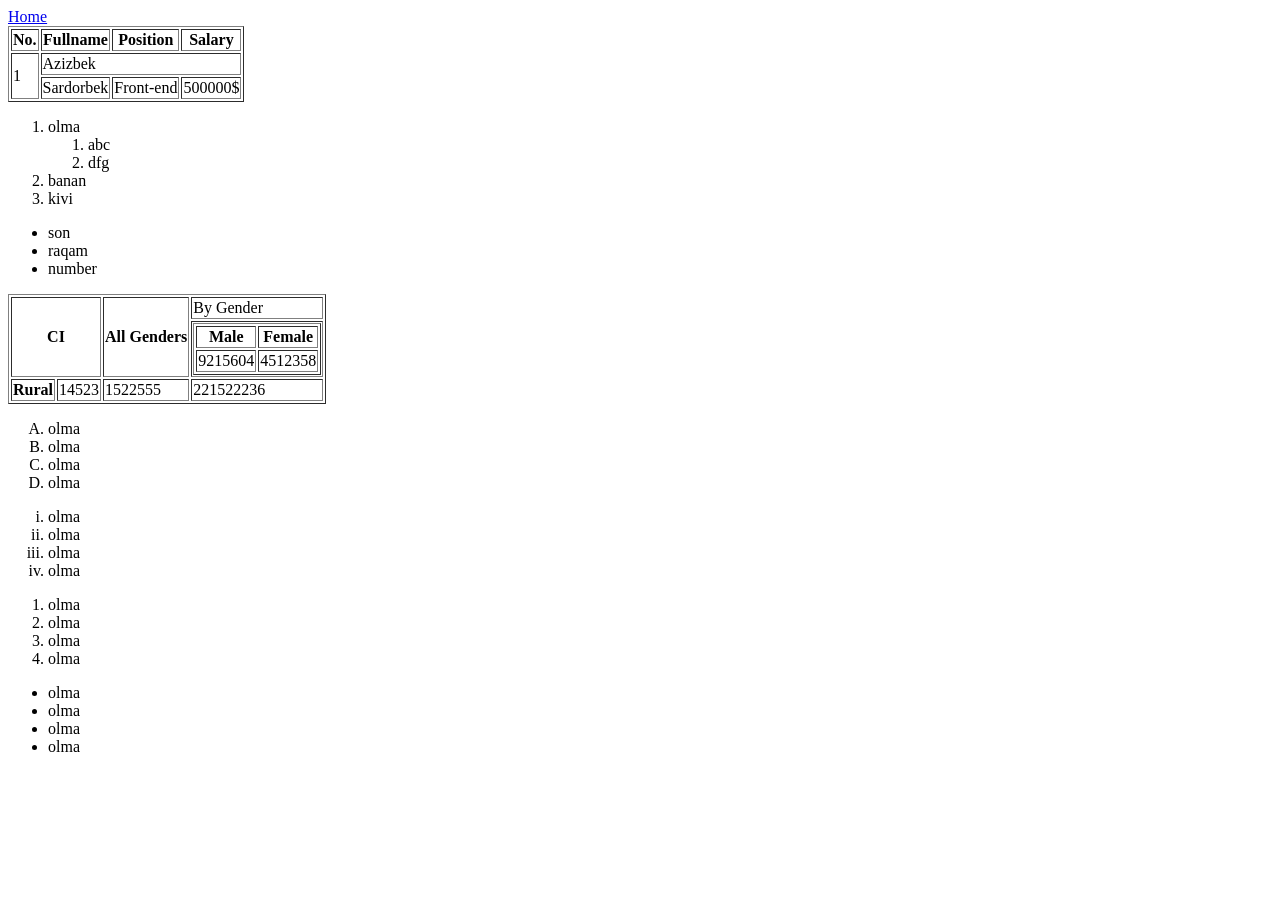
<file: 3-dars.html>
<!DOCTYPE html>
<html lang="en">
<head>
    <meta charset="UTF-8">
    <meta http-equiv="X-UA-Compatible" content="IE=edge">
    <meta name="viewport" content="width=device-width, initial-scale=1.0">
    <title>Document</title>
</head>
<body>
    <a href='/home.html'>Home</a>
   <table border='1px'>
       <tr>
           <th>No.</th>
           <th>Fullname</th>
           <th>Position</th>
           <th>Salary</th>
       </tr>
<tr>
    <td rowspan='2'>1</td>
    <td colspan ='3'>Azizbek</td>
    <!-- <td>Front-end</td>
    <td>500000$</td> -->
</tr>

<tr>
   
    <td>Sardorbek</td>
    <td>Front-end</td>
    <td>500000$</td>

</tr>

   </table> 

<ol>
    <li>olma
        <ol>
    <li>abc</li>
    <li>dfg</li>

        </ol>
    </li>
    <li>banan</li>
    <li>kivi</li>
</ol>

<ul>
    <li>son</li>
    <li>raqam</li>
    <li>number</li>

</ul>

<table border='1px'>
    <tr >
        <th rowspan='2' colspan='2'>CI</th>
        <th rowspan='2'>All Genders</th>
        <td colspan='2'>By Gender </td>
    </tr>
    <tr>
          <td colspan='2'> 
        <table border='1px'>
            <tr>
                <th>Male</th>
                <th>Female</th>
            </tr>

                <tr>
                    <td>9215604</td>
                    <td>4512358</td>

                </tr>
            </table>
       </td>
    </tr>
    <tr>
    <th>Rural</th>
    <td>14523</td>
    <td>1522555</td>
    <td>221522236</td>
    </tr>
</table>

<ol type='A'>
<li>olma</li>
<li>olma</li>
<li>olma</li>
<li>olma</li>
</ol>

<ol type='i'>
<li>olma</li>
<li>olma</li>
<li>olma</li>
<li>olma</li>
</ol>
<ol type=''>
<li>olma</li>
<li>olma</li>
<li>olma</li>
<li>olma</li>
</ol>

<ul type=''>
<li>olma</li>
<li>olma</li>
<li>olma</li>
<li>olma</li>

</ul>


</body>
</html>
</file>
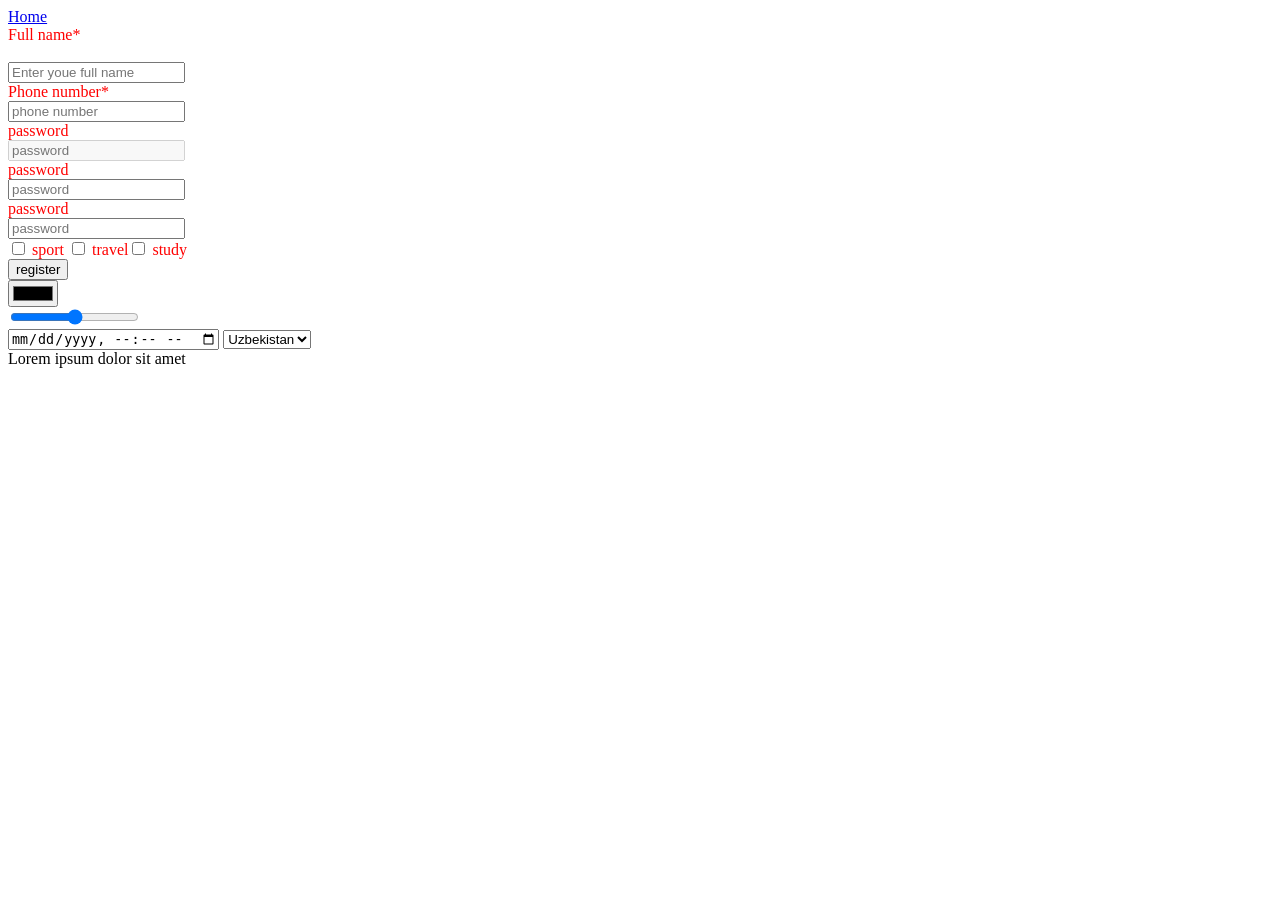
<file: 4-dars.html>
<!DOCTYPE html>
<html lang="en">
<head>
    <meta charset="UTF-8">
    <meta http-equiv="X-UA-Compatible" content="IE=edge">
    <meta name="viewport" content="width=device-width, initial-scale=1.0">
    <title>Document</title>
    <a href='/home.html'>Home</a>
</head>
<body>
    <div class='input' style='color:red'>
    <form action=''>
        <label for=''>Full name*</label>
        <br>
        <br>
        <input type='text' 
        maxlength='5' placeholder='Enter youe full name' required/>
        <br>
        <label for=''>Phone number*</label>
        <br>
        <input type="number"  
        
        placeholder="phone number"/>
                <br>
        <label for=''>password</label> <br>
        <input type='password' disabled placeholder='password'/>
        <br>
        <label for=''>password</label> <br>
        <input type='password' placeholder='password'/>
        <br><label for=''>password</label> <br>
        <input type='password' placeholder='password'/>
        <br>     
        <input type='checkbox' name='num3' value='sport'/>
        <label>sport</label>
        <input type='checkbox' name='num3' value='sport'/>
        <label>travel</label><input type='checkbox' name='num3' value='sport'/>
        <label>study</label>
        <br>
        <input type='submit' value='register'/>
        <br>
        <input type='color'/>
        <br>
        <input type='range'/>
        <br>
        <input  class='nom' type='datetime-local'/>
        <select name='' id=''>
<option value='uz'>Uzbekistan</option>
<option value='uz'>AQSH</option>
<option value='uz'>stan</option>
<option value='uz'>tan</option>
        </select>

</div>
<span>Lorem ipsum dolor sit amet</span>
    </form>
   

</body>
</html>
</file>
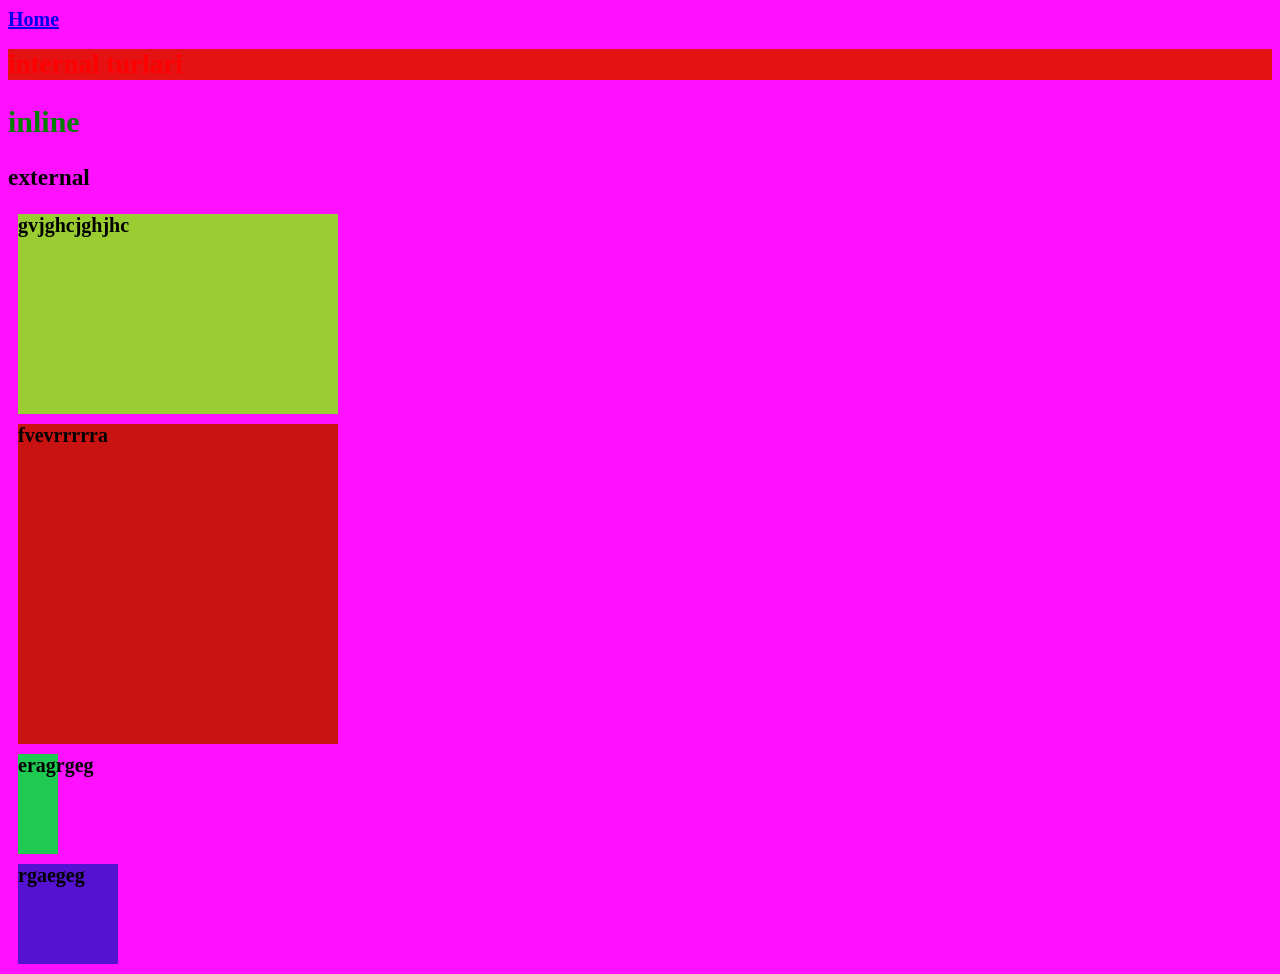
<file: 5-dars.html>
<!DOCTYPE html>
<html lang="en">
<head>
    <meta charset="UTF-8">
    <meta http-equiv="X-UA-Compatible" content="IE=edge">
    <meta name="viewport" content="width=q2r          qRVBZZSWWWWUUUIIO;, initial-scale=1.0">
    <title>Document</title>
    <a href="/home.html">Home</a>
    <link rel="stylesheet" href="/5-dars.css">
</head>
<body>
    <style>
        h1{
            color:red;
        }
    </style>
<h1>internal turlari</h1>
<h2 style='color:green'>inline</h2>
<h3>external</h3>
<div class='container1' id='number'>gvjghcjghjhc</div>
<div  class='container2'>fvevrrrrra</div>
<div  class='container3'>eragrgeg</div>
<div  class='container4'>rgaegeg</div>

</body>
</html>
</file>
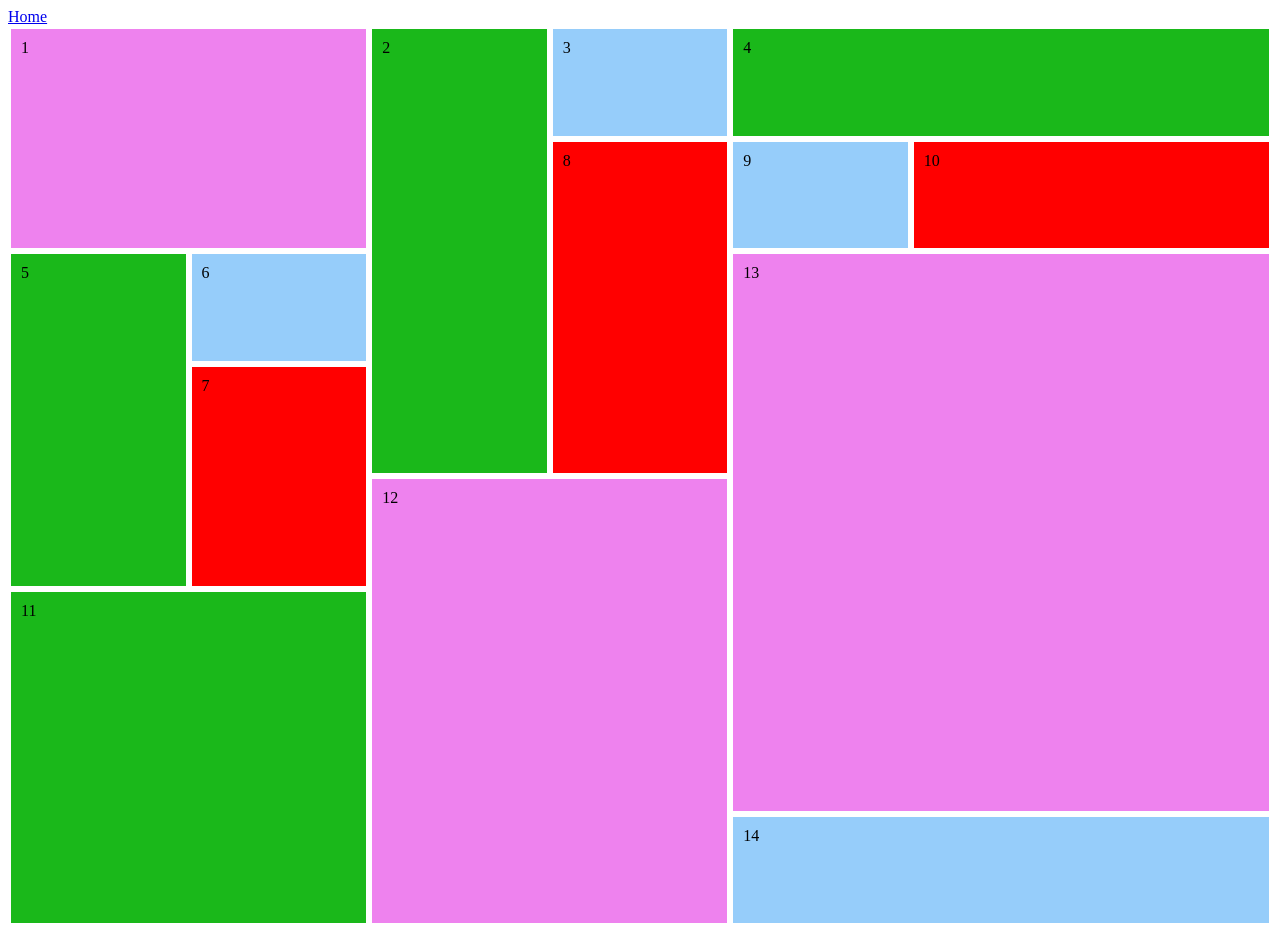
<file: 6-dars.html>
<!DOCTYPE html>
<html lang="en">
<head>
    <meta charset="UTF-8">
    <meta http-equiv="X-UA-Compatible" content="IE=edge">
    <meta name="viewport" content="width=device-width, initial-scale=1.0">
    <title>Document</title>
    <a href='/home.html'>Home</a>
    <link rel="stylesheet" href="design.css">
</head>
<body>
    <div class="grid-item">
        <div class='grid-item1'>1</div>
        <div class='grid-item2'>2</div>
        <div class='grid-item3'>3</div>
        <div class='grid-item4'>4</div>
        <div class='grid-item5'>5</div>
        <div class='grid-item6'>6</div>
        <div class='grid-item7'>7</div>
        <div class='grid-item8'>8</div>
        <div class='grid-item9'>9</div>
        <div class='grid-item10'>10</div>
        <div class='grid-item11'>11</div>
        <div class='grid-item12'>12</div>
        <div class='grid-item13'>13</div>
        <div class='grid-item14'>14</div>

    </div>
</body>
</html>
</file>
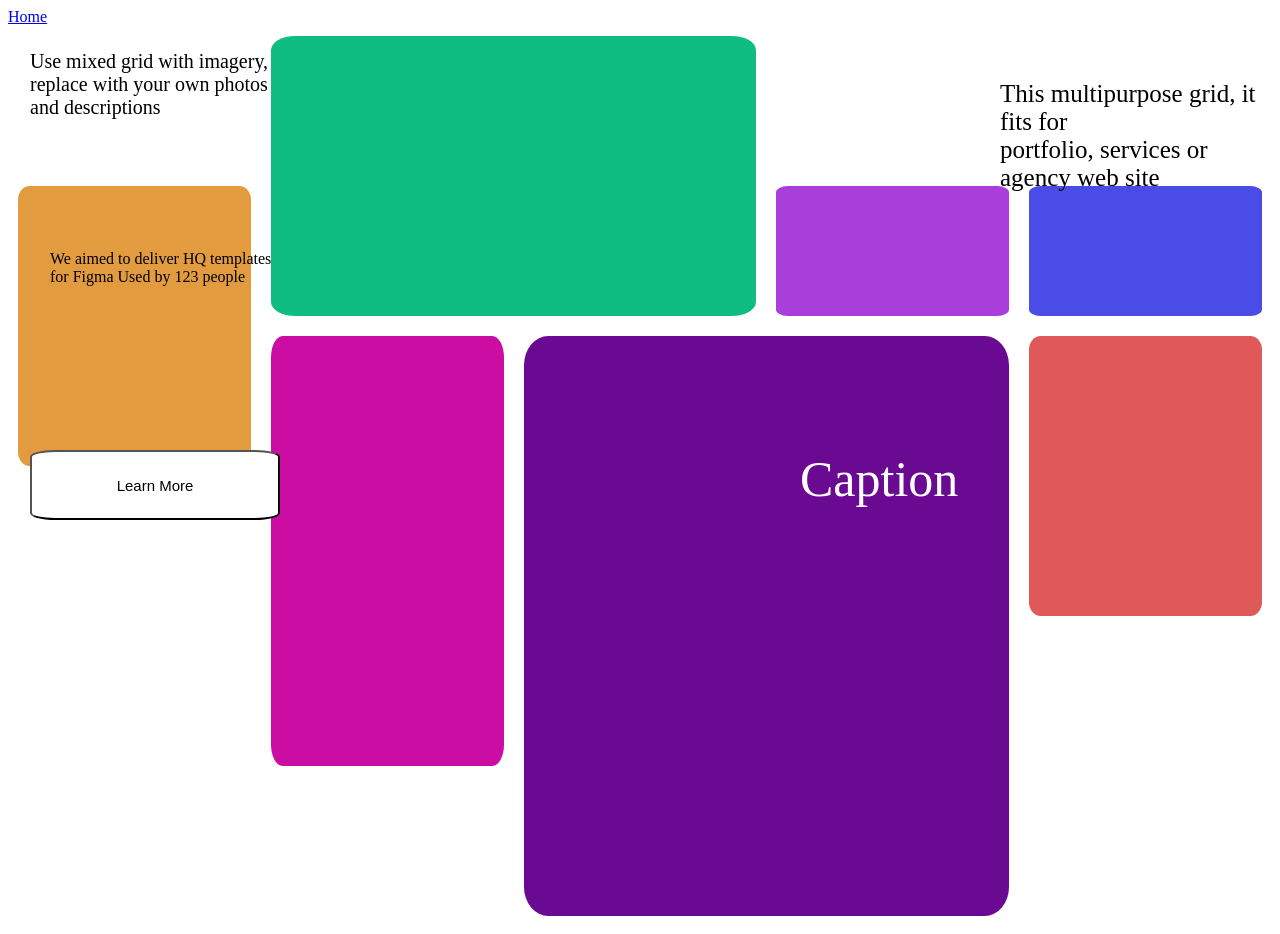
<file: 7-dars.html>
<!DOCTYPE html>
<html lang="en">
<head>
    <meta charset="UTF-8">
    <meta http-equiv="X-UA-Compatible" content="IE=edge">
    <meta name="viewport" content="width=device-width, initial-scale=1.0">
    <title>Document</title>
    <link rel="stylesheet" href="/7-dars.css">
    <a href="/home.html">Home</a>
</head>
<body>
    <!-- <div  class='contain'> -->
    <!-- <img src="/rasm/jon.jpg" alt="sabr"/> -->
    <!-- <div class='num2'>text me</div> -->
    <!-- <div class='item1'>item1</div>
    <div class='item2'>item2</div>
    <div class='div'>25</div> -->
    <img src='/rasm/nike.jpg' alt="sabr"/>
       <div class='contain1'>
    <div class='position1'></div>
    <div class='position2'></div>
    <div class='position3'></div>
    <div class='position4'></div>
    <div class='position5'></div>
    <div class='position6'></div>
    <div class='position7'></div>
    <div class='position0'></div>
    <div class='position8'></div>


       
    <!-- <div class='position'> -->
        <div class='text'>Use mixed grid with imagery,<br> replace with your own photos<br> and descriptions</div>
        <div class='we'>We aimed to deliver HQ templates <br> for Figma Used by 123 people</div>
     <div class='text1'>Image Title</div>
     <div class='text2'>This multipurpose grid, it fits for<br> portfolio, services or agency web site</div>
    <div class='caption'>Caption</div>
    <button class='button'>Learn More</button>
       <!-- <div class='button'> -->
    <!-- <input type='submit' value='Learn more' /> -->
    <!-- </div> -->
   
       <!-- </div> -->
    </div>
</body>
</html>
</file>
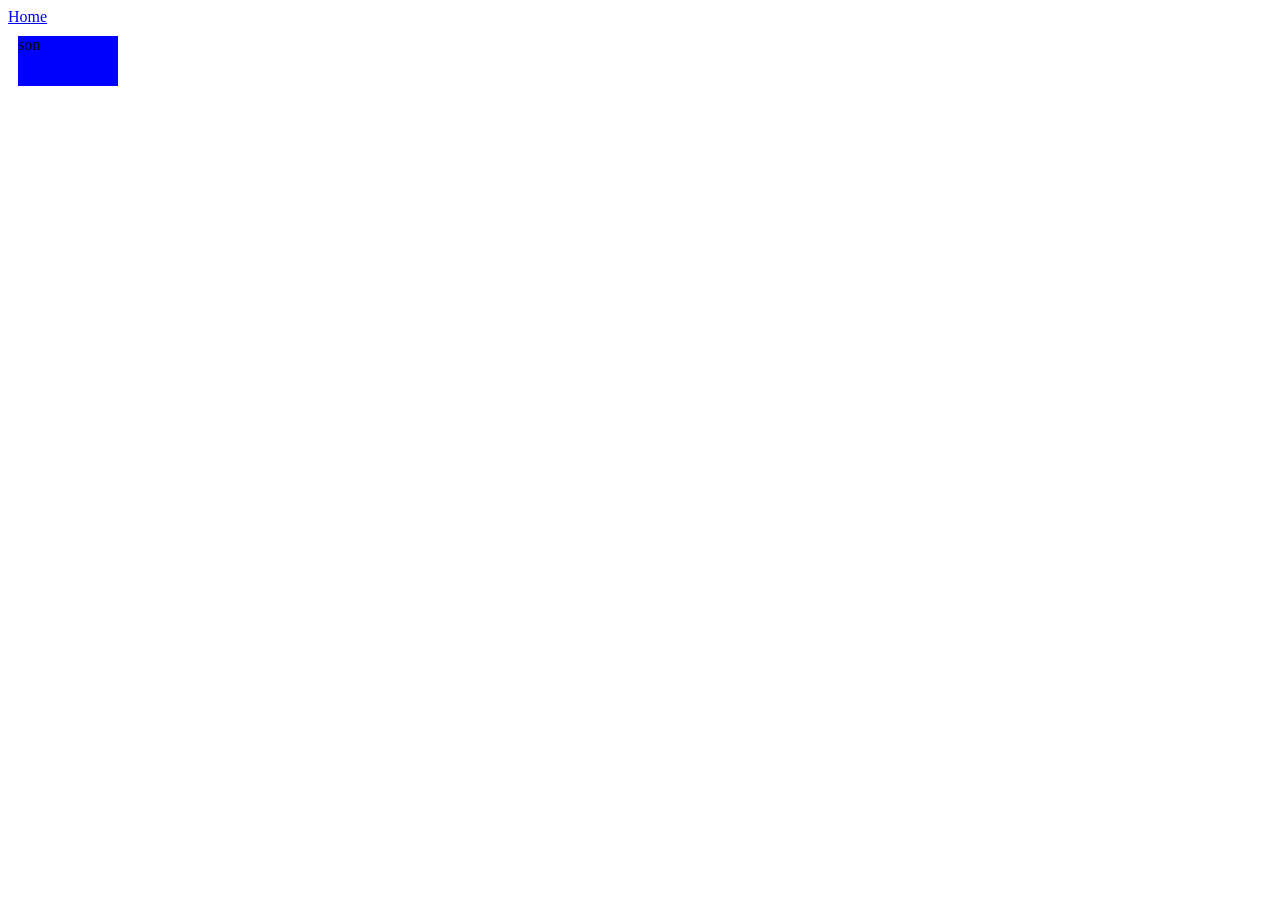
<file: animation.html>
<!DOCTYPE html>
<html lang="en">
<head>
    <meta charset="UTF-8">
    <meta http-equiv="X-UA-Compatible" content="IE=edge">
    <meta name="viewport" content="width=device-width, initial-scale=1.0">
    <title>Document</title>
    <a href='home.html'>Home</a>
    <link rel="stylesheet" href="animation.css">
</head>
<body>
    <!-- <div class="item">4</div> -->
    <div class="son">son</div>
</body>
</html>
</file>
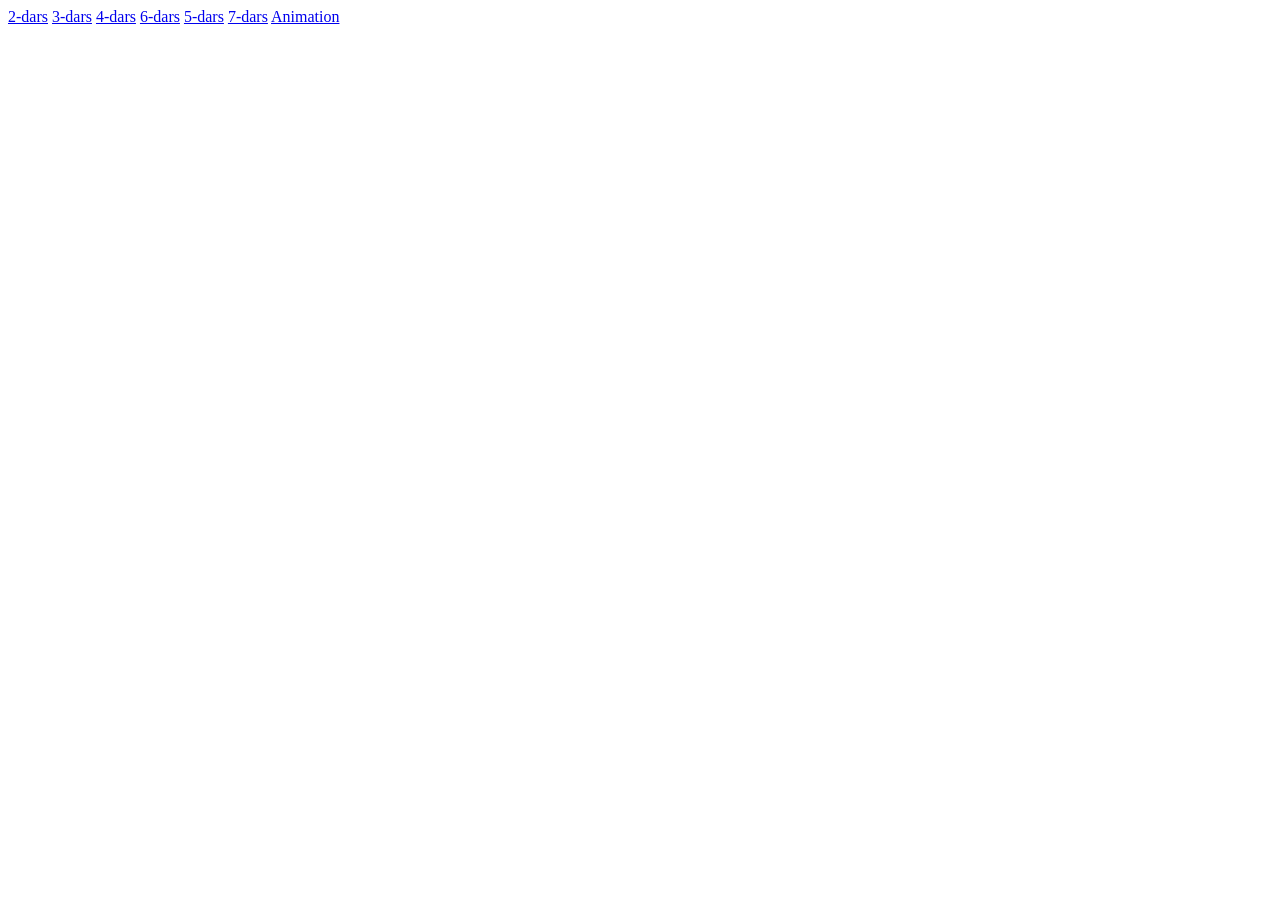
<file: home.html>
<!DOCTYPE html>
<html lang="en">
<head>
    <meta charset="UTF-8">
    <meta http-equiv="X-UA-Compatible" content="IE=edge">
    <meta name="viewport" content="width=device-width, initial-scale=1.0">
    <title>All course</title>
</head>
<body>
   
    <a href='/2-dars.html'>2-dars</a>
    <a href='/3-dars.html'>3-dars</a>
    <a href='/4-dars.html'>4-dars</a>
    <a href='/6-dars.html'>6-dars</a>
    <a href="/5-dars.html">5-dars</a>
    <a href="/7-dars.html">7-dars</a>
    <a href="animation.html">Animation</a>



    <!-- <a href='./2-dars.html'>2-dars</a> -->
</body>
</html>
</file>
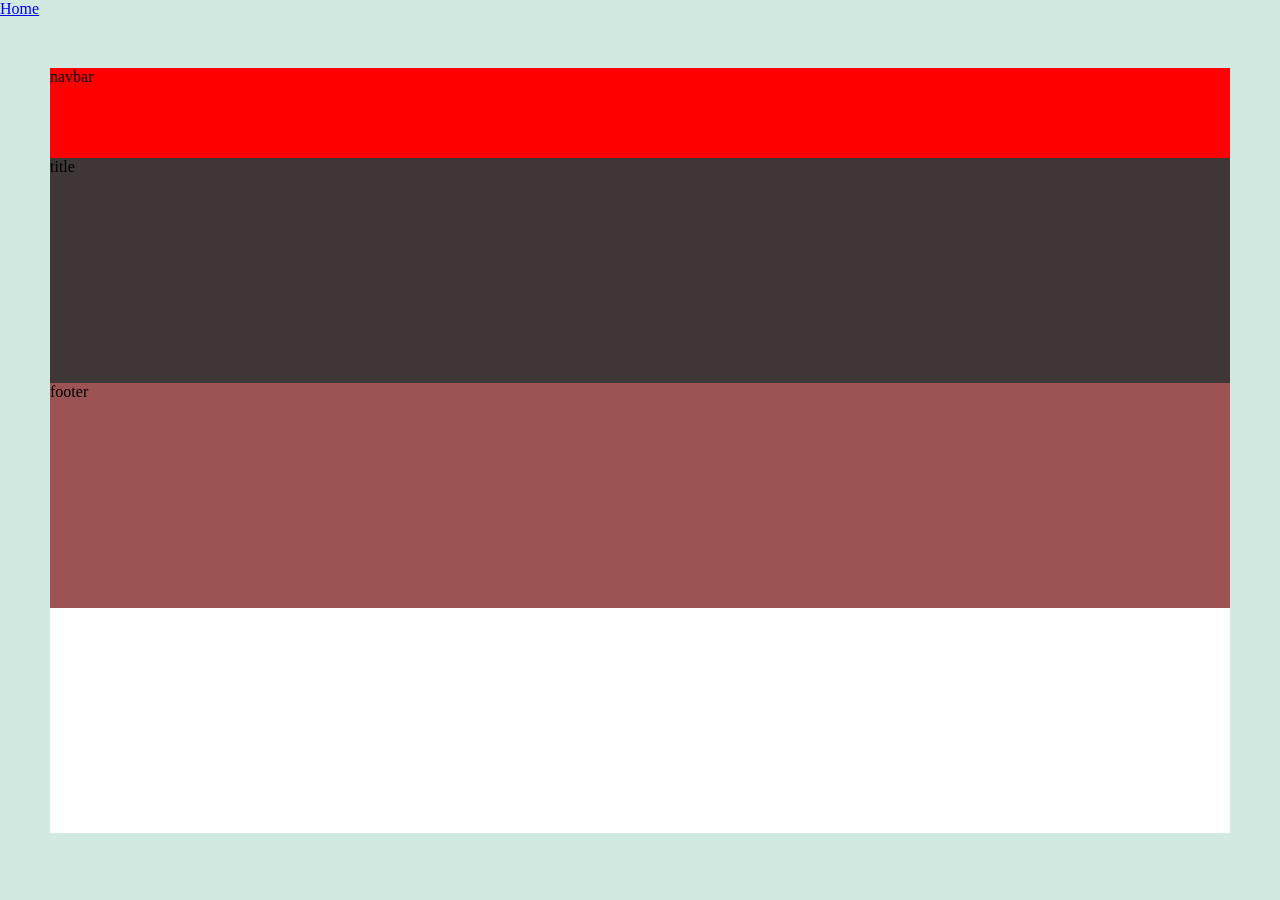
<file: media.html>
<!DOCTYPE html>
<html lang="en">
<head>
    <meta charset="UTF-8">
    <meta http-equiv="X-UA-Compatible" content="IE=edge">
    <meta name="viewport" content="width=device-width, initial-scale=1.0">
    <title>Media</title>
    <a href="home.html">Home</a>
    <link rel="stylesheet" href="media.css">
</head>
<body>
    <div class="main">
    <div class="navbar">navbar</div>
    <div class="titleBar">title</div>
    <div class="footer">footer</div>
    </div>
</body>
</html>
</file>
<file: 5-dars.css>
body {
    background: #f1f;
    font-family:'Lucida Sans', 'Lucida Grande';
    font-weight:900;
    font-size: 20px ;
}

h1 {
    background: rgb(228, 18, 18);
    font-size: 3vh;
}

.container1{
    background: rgb(213, 230, 226);
    height:200px;
    width: 20rem;
    margin:10px;

}

.container2{
    background: rgb(201, 18, 18);
    height:20rem;
    width: 20rem;
    margin:10px;

}

.container3{
    background: rgb(31, 202, 82);
    height:100px;
    width: 2em;
    margin:10px;

}

.container4{
    background: rgb(85, 18, 209);
    height:100px;
    width: 100px;
    margin:10px;

}

#number{
    background: yellowgreen;
}
</file>
<file: design.css>
.grid-item{
    display:grid;
    grid-template-columns: 1fr 1fr 1fr 1fr 1fr 1fr 1fr;
    grid-template-rows:1fr 1fr 1fr  1fr 1fr 1fr 1fr 1fr;
    background-color: white;
    border-radius: 10%;
    height:100vh;
}


.grid-item1 {
    border:1px ;
    padding: 10px;
    /* height: 200px;
    width: 300px; */
    margin:3px;
    grid-column: 1/3;
    grid-row:1/3 ;
    background-color: violet;

}

.grid-item2 {
    border:1px ;
    padding: 10px;
    background-color: rgb(26, 184, 26);
    /* height: 400px;
    width: 100px; */
    grid-column: 3;
    grid-row: 1/5;
    margin:3px;

}

.grid-item3 {
    border:1px ;
    background-color: rgba(8, 137, 243, 0.425);
    padding: 10px;
    /* height: 100px;
    width: 300px; */
    grid-column: 4;
    margin:3px;
}

.grid-item4 {
    border:1px ;
    padding: 10px;
    /* height: 100px;
    width: 500px; */
    grid-column: 5/end ;
    background-color: rgb(26, 184, 26);
    margin:3px;

}
.grid-item5 {
    border:1px ;
    padding: 10px;
    background-color: rgb(26, 184, 26);
    grid-column: 1;
    grid-row: 3/6;
    margin:3px;

}

.grid-item6 {
    border:1px ;
    padding: 10px;
    background-color: rgba(8, 137, 243, 0.425);
    grid-column:2;
    grid-row: 3;
    margin:3px;
}
.grid-item7 {
    border:1px ;
    padding: 10px;
    background-color: red;
    grid-column:2;
    grid-row: 4/6;
    margin:3px;
}

.grid-item8 {
    border:1px;
    padding: 10px;
    background-color: red;
    grid-column: 4;
    grid-row: 2/5;
    margin:3px;
}

.grid-item9 {
    border:1px ;
    padding: 10px;
    background-color: rgba(8, 137, 243, 0.425);
    grid-column: 5;
    grid-row: 2;
    margin:3px;

}

.grid-item10 {
    border:1px ;
    padding: 10px;
    background-color: red;
    grid-column: 6/end;
    grid-row: 2;
    margin:3px;

}

.grid-item11 {
    border:1px ;;
    padding: 10px;
    background-color: rgb(26, 184, 26);
    grid-column: 1/3;
    grid-row: 6/end;
    margin:3px;
}

.grid-item12 {
    border:1px ;
    padding: 10px;
    background-color: violet;
    grid-column: 3/5;
    grid-row: 5/end;
    margin:3px;
    

}

.grid-item13 {
    border:1px ;
    padding: 10px;
    background-color: violet;
    grid-column: 5/end;
    grid-row: 3/8;
    margin:3px;
}

.grid-item14 {
    border:1px ;
    padding: 10px;
    background-color: rgba(8, 137, 243, 0.425);
    grid-column: 5/end;
    grid-row: 8/end;
    margin:3px;
}
</file>
<file: 7-dars.css>
img{
    width:500px;
   
}

.contain{
    margin-top:20px;
    position:relative;
    
}

.num2{
     width:50px;
     font-size:30px;
    position:fixed;
    top:0;
    Left:40px;
    color: rgb(42, 223, 18);
    bottom:50px; 
     background-color: tomato; 
 } 

.item2{
    background-color: tomato;
    position:absolute;
    top:20;
    padding-left:200px ;
    border:1px solid black;
    z-index:-17;
    margin-left:50px;
}

.item1{
    position:relative;
    z-index:2;
}

.div::before{
    content:' ';
    display:flex;
    background-color: coral;
    z-index:5;
     flex-direction:column;
}



.div::after{
    content:' ';
    background-color: blue;
    border:1px solid black;
    flex-direction:column;

}








.position{
    position:relative;
    margin-top:10px;
    } 

.text{
    font-size: 20px;
    justify-items: center;
    
    /* border:1px solid black; */
    position:absolute;
    top:50px;
    left: 30px;
    right: 50px;
    
}

.we{
     position:absolute;
    top:250px;
    left:50px;
    right:70px;
    justify-items: center;
}

.text1{
    font-size: 50px;
    color:white;
    position:absolute;
    top:100px;
    left:480px;
    right:0px;
    justify-self: center;
}

.text2{
    font-size: 25px;
    position: absolute;
    top:80px;
    left:1000px;
}

.caption{
    font-size: 50px;
    color: white;
    position: absolute;
    top:450px;
    left:800px;
}

.button{
    font-size: 15px;
    width:250px;
    height: 70px;
    position: absolute;
    top:450px;
    left:30px;
    border-radius: 10%;
   background-color: white;
   }


img{
    width:70px;
    position: absolute;
    top:190px;
    left: 1320px;
    background-color:rgb(74, 76, 231);
    box-shadow: rgb(39, 33, 33);
    }

    

.contain1{
    display:grid;
    height:100vh;
    /* width: 100vh; */
    grid-template-columns: 1fr 1fr 1fr 1fr 1fr;
    grid-template-rows: 1fr 1fr 1fr 1fr 1fr 1fr;
   
   
}
.position0{
    background-color:white;
   
    grid-column: 1/2;
    grid-row: 1/2;
    margin: 10px;
}

.position1{
    background-color:rgb(226, 155, 63);
    padding: 10px; 
    grid-column: 1/2;
    grid-row: 2/4;
    margin: 10px;
    border-radius: 5%;
    
}
.position2{
    background-color:rgb(15, 189, 131);
    grid-column: 2/4;
     grid-row: 1/3;
     margin:10px;
     border-radius:5%;
}
.position3{
    background-color:rgb(169, 62, 219);
    grid-column: 4/5;
     grid-row: 2/3;
     margin:10px;
     border-radius: 5%;

   }
.position4{
    background-color:rgb(74, 76, 231);
    grid-column: 5/6;
     grid-row: 2/3;
     margin:10px;
     border-radius: 5%;
}
.position5{
    background-color:rgb(204, 13, 163);
    grid-column: 2/3;
     grid-row: 3/6;
     margin:10px;
     border-radius: 5%;
}
.position6{
    background-color:white;
    grid-column: 4/6;
    grid-row: 1/2;
    margin-top:50px;
    margin-left:20px;
    

}
.position7{
    background-color:rgb(106, 9, 145);
    grid-column: 3/5;
    grid-row: 3/8;
    margin:10px;
    border-radius: 5%;

}
.position8{
    background-color:rgb(224, 89, 89);
    grid-column: 5/6;
    grid-row: 3/5;
    margin:10px;
    border-radius: 5%;

}
</file>
<file: animation.css>
.item{
    width:200px;
    height:200px;
    background-color: blue;
    /* animation-name: box;
    animation-duration: 5s; */
    position: relative;
   
}


@keyframes box {
    from{
        background-color: brown;
    }
    to{
        background-color: cornflowerblue;
    }
}


.son{
    margin:10px;
 width: 100px;
    height: 50px;
    background-color: blue;
    animation-name: circle;
    animation-duration: 8s;
    position:relative;
    animation-delay:2s;
    animation-iteration-count:3; 
    /* /(infinite)-qayta qayta aylanadi */
    animation-direction:reverse; 
    /* alternate-borgan joyidan yana orqaga qaytadi*/
    animation-timing-function:ease-in ;
    animation: circle 3s ease-in-out alternate ;
}

 @keyframes circle {
     0%{
         background-color: cornsilk;
         left:0;
         top:0;
     }
     25%{
         background-color: darkgoldenrod;
         left:800px;
         top:0;
     }
     50%{
         background-color: darkseagreen;
         left:800px;

         top:800px;

     /* }
     75%{
         background-color: darkturquoise;
         left:0px;
        height:50px;
         top:800px; */
     }
     100%{
         background-color: hotpink;
     }
 }
</file>
<file: media.css>
*{
padding: 0;
margin: 0;
box-sizing: border-box;
}

body{
    background-color: #D2E9E1;
}

.main{
    display: flex;
    flex-direction: column;
    margin: 50px 50px;
    background-color: #fff;
    height: 85vh;
}

.navbar{
    display: flex;
    height: 10vh ;
    background-color: red;

}

.titleBar{
    height: 25vh;
    background-color: rgb(63, 55, 55);
}

.footer{
    height: 25vh;
    background-color: rgb(156, 83, 83);
}
</file>
